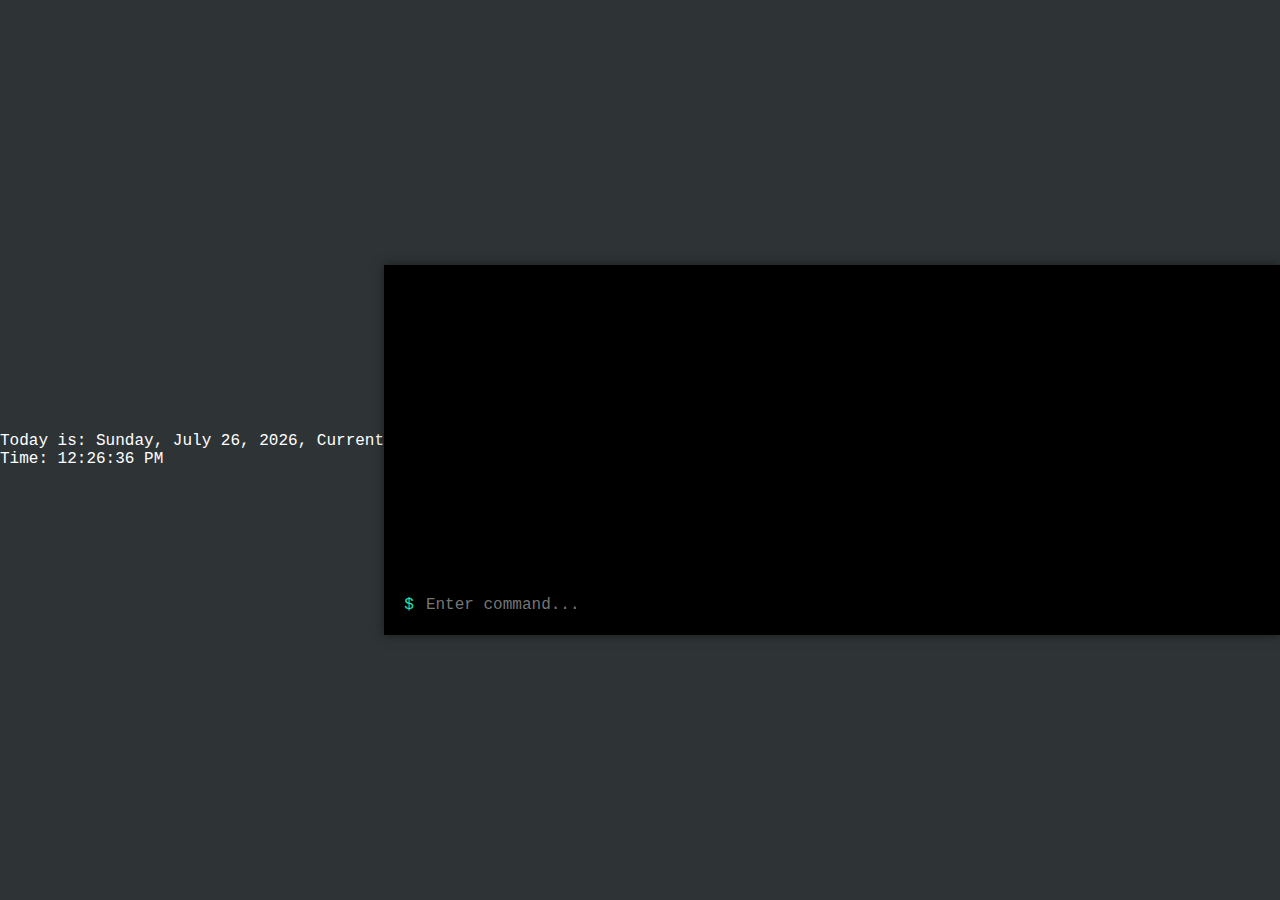
<file: index.html>
<!DOCTYPE html>
<html lang="en">
<head>
    <meta charset="UTF-8">
    <meta name="viewport" content="width=device-width, initial-scale=1.0">
    <title>Keshab Nepali</title>
    <link rel="stylesheet" href="style.css">
</head>
<body>
    <div id="clock">
    </div>
    <div class="terminal">
        <div id="output" class="output"></div>
        <div class="input-line">
            <span class="prompt">$</span>
            <input type="text" id="cli-input" placeholder="Enter command...">
        </div>
    </div>
    <script src="script.js"></script>
</body>
</html>
</file>
<file: style.css>
body {
    margin: 0;
    height: 100vh;
    background-color: #2e3436; /* Dark background */
    color: #ffffff; /* White text */
    font-family: 'Courier New', Courier, monospace; /* Monospace font */
    display: flex;
    justify-content: center;
    align-items: center;
    position: relative;
}

.terminal {
    width: 100%;
    max-width: 1000px;
    background-color: #000000;
    padding: 20px;
    box-sizing: border-box;
    box-shadow: 0 0 10px rgba(0, 0, 0, 0.5);
}

.clock {
    position: fixed; /* This anchors the element relative to the viewport */
    top: 80px;
    right: 20px;
    width: 150px;
    height: 150px;
    border: 5px solid #333;
    border-radius: 50%;
    background-color: #f8f9fa;
    display: flex;
    justify-content: center; /* Centers content horizontally */
    align-items: center; /* Centers content vertically */
    box-shadow: 0px 0px 15px rgba(0, 0, 0, 0.2);
    font-family: 'Arial', sans-serif;
    font-size: 24px;
    color: #333;
    z-index: 1000; /* Ensure it stays on top if needed */
}

.output {
    min-height: 300px;
    overflow-y: auto;
    margin-bottom: 10px;
}

.input-line {
    display: flex;
    align-items: center;
}

.prompt {
    margin-right: 10px;
    color: 
#1de9b6;
}

input[type="text"] {
    background: none;
    border: none;
    outline: none;
    color: #ffffff;
    width: 100%;
    font-family: inherit;
    font-size: 16px;
}

}
</file>
